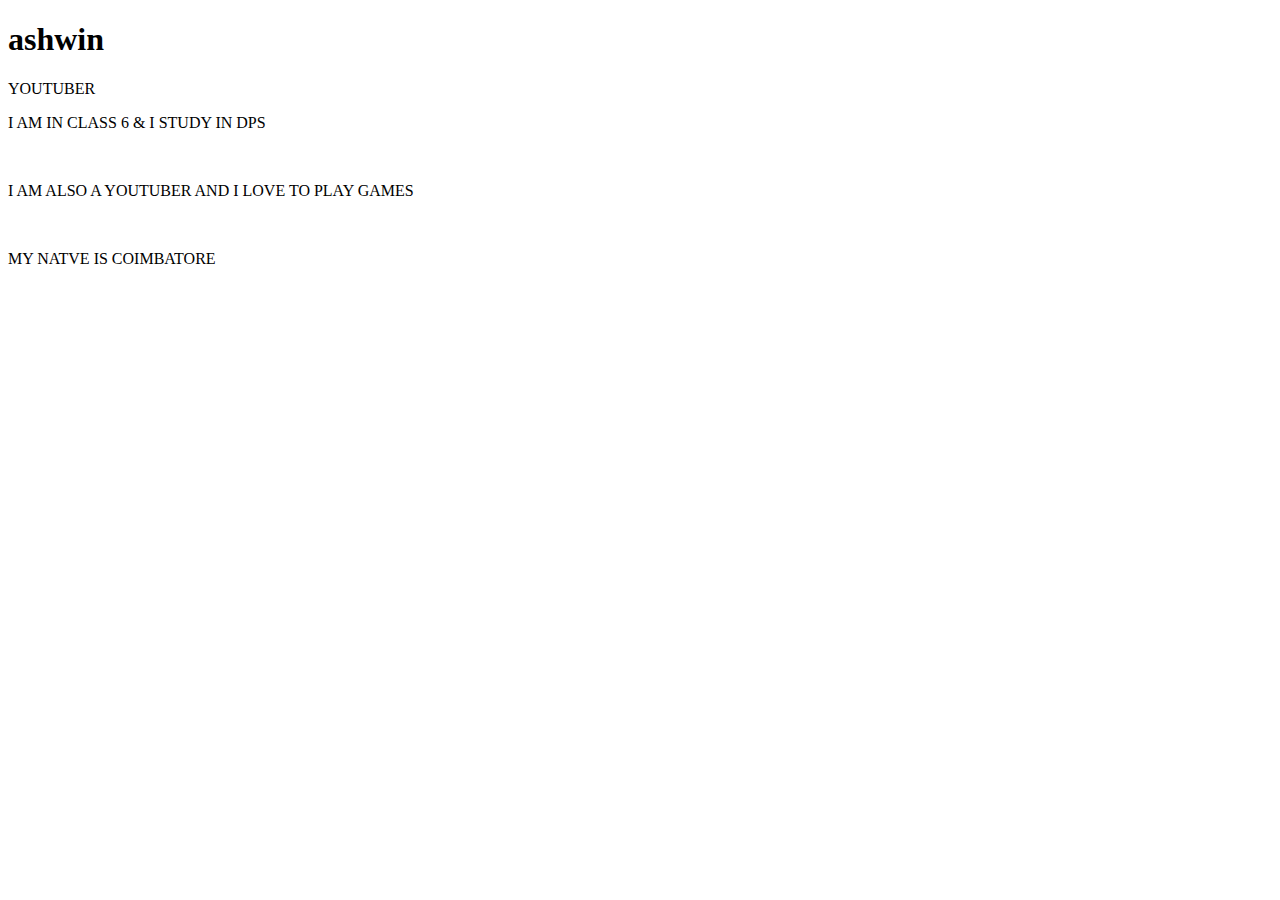
<file: index2.html>
<!DOCTYPE html>
<html lang="en">
<head>
    <meta charset="UTF-8">
    <meta name="viewport" content="width=device-width, initial-scale=1.0">
    <title>my card</title>
</head>
<body>
    <div id="playz"
    <img src="./images/Ashwin photo.jpg" alt="soory!no image ">
    <h1>ashwin</h1>
    <P> YOUTUBER</P>
    <p>I AM IN CLASS 6 & I STUDY IN DPS</p><br>
    <P>I AM ALSO A YOUTUBER AND I LOVE TO PLAY GAMES</P><br>
    <p>MY NATVE IS COIMBATORE</p><br>
    <a href="#" ashwingopu2912@gmail.com ></a><br>
    <a href="#" ashwingopu.github.io ></a><br>
</div>
</body>
</html>
</file>
